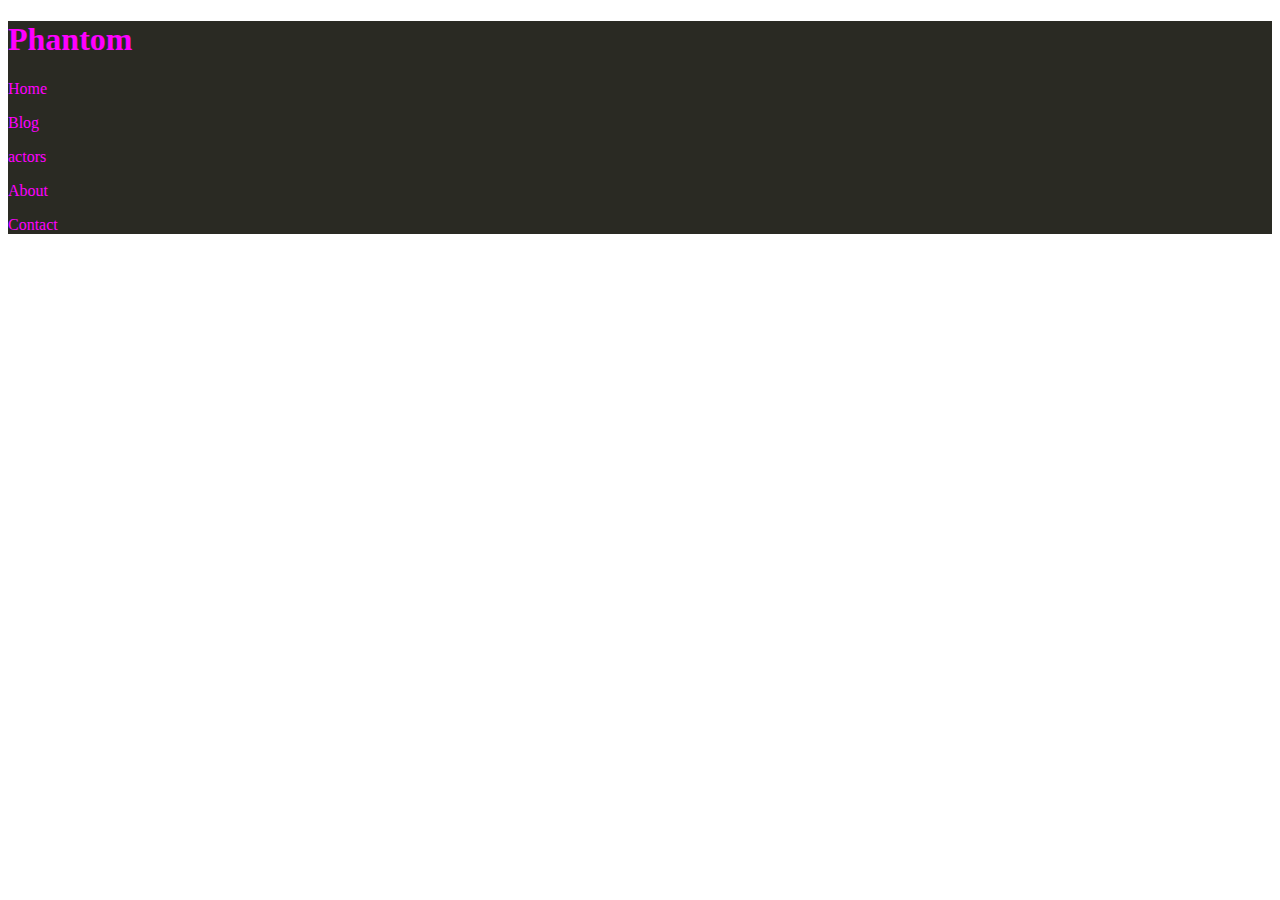
<file: Assignment61/Assignment61.html>
<!DOCTYPE html>
<html lang="en">
<head>
    <meta charset="UTF-8">
    <meta name="viewport" content="width=device-width, initial-scale=1.0">
    <link rel="stylesheet" type = "text/css" href="./css/stylesheet.css">
    <title>Assignment 6.1</title>
</head>
<body>
    <header>
        <h1>Phantom</h1>
            <nav>
                <p>Home</p>
                <p>Blog</p>
                <p>actors</p>
                <p>About</p>
                <p>Contact</p>
            </nav>
    </header>

    
</body>
</html>
</file>
<file: Assignment61/css/stylesheet.css>
header
    {
    background-color: rgb(42, 42, 35);
    color: #f0f;
    }
</file>
